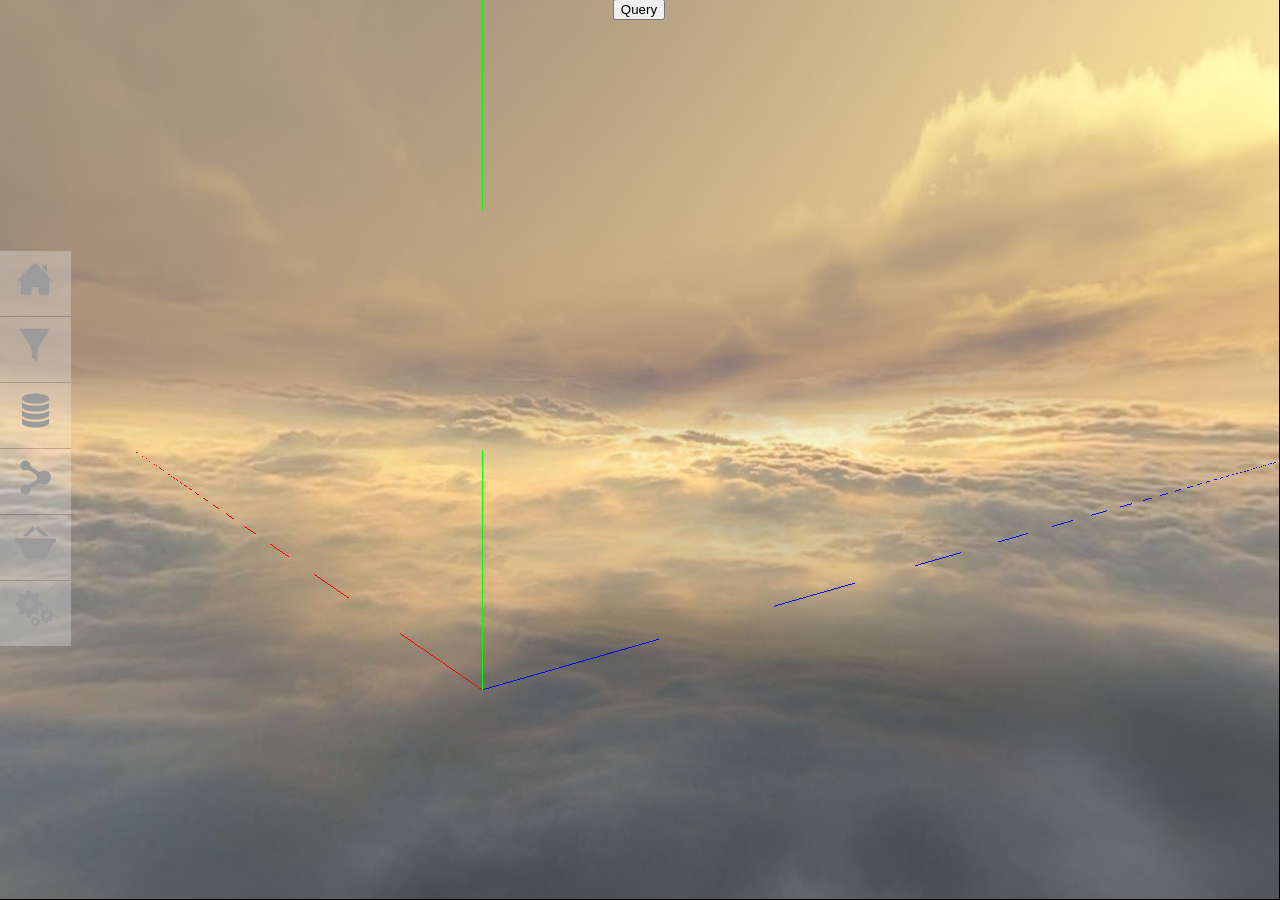
<file: index.html>
<html>
	<head>
		<meta charset="utf-8">
		<title>Kunstexploration 3D</title>
		<style>
			html, body {
				width: 100%;
				height: 100%;
			}

			body {
				margin: 0;
				overflow: hidden;
			}
		</style>
	</head>
	<body>
		<script src="CocoonJSExtensions/CocoonJS.js"></script>
		<script src="CocoonJSExtensions/CocoonJS_App.js"></script>
		<script src="CocoonJSExtensions/CocoonJS_App_ForCocoonJS.js"></script>
		<script src="js/three.js"></script>
		<script src="js/BufferGeometryUtils.js"></script>
		<script src="js/PointerLockControls.js"></script>
		<script src="js/Detector.js"></script>
		
		<script src="js/GestureManager/Namespace.js"></script>
		<script src="js/GestureManager/GestureManager.js"></script>
		<script src="js/GestureManager/GestureRecognizer.js"></script>
		<script src="js/GestureManager/GR_Tap.js"></script>
		<script src="js/GestureManager/GR_LongTap.js"></script>
		<script src="js/GestureManager/GR_DoubleTap.js"></script>
		<script src="js/GestureManager/GR_Swipe.js"></script>
		<script src="js/GestureManager/GR_PinchZoom.js"></script>
		<script src="js/GestureManager/GR_TouchMove.js"></script>
		
		<!-- Mootools is used for the whole class and eventing system -->
		<script src="js/mootools-core-1.4.5_cocoon.js"></script>
		<script src="js/ArtCluster.js"></script>
		<script src="js/pointerlockUsage.js"></script>
		<script src="js/Skybox.js"></script>
		<script src="js/NavigationCircle.js"></script>
		<script src="js/ZoomLevels.js"></script>
		<script src="js/TypedArrayUtils.js"></script>
		<script src="js/Debug3D.js"></script>

		<script type="x-shader/x-vertex" id="vertexshader">
			
			uniform float zoom;
		
			attribute float atlasIndex;

			varying float vAtlasIndex;
			varying vec2 vUv;
			
			const float imagesPerRowOnAtlasSmall = 128.0;
			const float imagesPerRowOnAtlasBig = 16.0;
			const float multipleIndexScale = 1024.0;

			void main() {
			
				float multiIndex = 0.0;
			
				vAtlasIndex = atlasIndex;
				if (atlasIndex < 0.0) {
					//vUv = vec2(0.0, 0.0); //uv
					
					float imagePositionOnAtlasSmall = -atlasIndex - 1.0;
					float y = floor(imagePositionOnAtlasSmall / imagesPerRowOnAtlasSmall);
					vUv = vec2( (imagePositionOnAtlasSmall - y * imagesPerRowOnAtlasSmall) / imagesPerRowOnAtlasSmall, y / imagesPerRowOnAtlasSmall ); //vUv goes from 0 to 1
				} else {
					float ai = atlasIndex;
					if (ai >= multipleIndexScale) {
						multiIndex = floor(ai / multipleIndexScale);
						ai -= multiIndex * multipleIndexScale;
						vAtlasIndex = ai;
					}
					if (ai >= imagesPerRowOnAtlasBig * imagesPerRowOnAtlasBig) ai -= imagesPerRowOnAtlasBig * imagesPerRowOnAtlasBig;
					
					float y = floor(ai / imagesPerRowOnAtlasBig);
					vUv = vec2( (ai - y * imagesPerRowOnAtlasBig) / imagesPerRowOnAtlasBig, y / imagesPerRowOnAtlasBig );
				}

				vec4 mvPosition = modelViewMatrix * vec4( position, 1.0 );
				float distance = length( mvPosition.xyz );
				gl_PointSize = zoom * ( 180.0 / distance );

				gl_Position = projectionMatrix * mvPosition;
				gl_Position.x += multiIndex * 10.0;
			}

		</script>

		<script type="x-shader/x-fragment" id="fragmentshader">

			uniform sampler2D iconAtlas;
			uniform sampler2D atlas;
			
			varying vec2 vUv;

			varying float vAtlasIndex;
			
			const float imagesPerRowOnAtlasSmall = 128.0;
			const float imagesPerRowOnAtlasBig = 16.0;

			void main() {
			
				if (vAtlasIndex < 0.0) {
				
					gl_FragColor=texture2D(iconAtlas, vec2( (gl_PointCoord.x / imagesPerRowOnAtlasSmall) + vUv.s, (gl_PointCoord.y / imagesPerRowOnAtlasSmall) + vUv.t ) );
					
				} else {
				
					gl_FragColor=texture2D(atlas, vec2( (gl_PointCoord.x / imagesPerRowOnAtlasBig) + vUv.s, (gl_PointCoord.y / imagesPerRowOnAtlasBig) + vUv.t ) );
					if (vAtlasIndex >= imagesPerRowOnAtlasBig * imagesPerRowOnAtlasBig) {
						gl_FragColor.r += 0.3;
						gl_FragColor.g += 0.3;
					}
					
				}

			}

		</script>

		<script>
			CocoonJS.App.onLoadInTheWebViewSucceed.addEventListener(function(pageURL) {
				// Show the webview. By default, the webview is hidden.
				CocoonJS.App.showTheWebView();
			});

			CocoonJS.App.onLoadInTheWebViewFailed.addEventListener(function(pageURL) {
				console.error("Could not load the HTML file in the webview");
			});

			CocoonJS.App.loadInTheWebView("webview_index.html");
			
			window.addEventListener("load", function() {
				CocoonJS.App.disableTouchInCocoonJS();
			}, false);
	
			
			var documentRootPath = 'http://playfulmedia.cs.technik.fhnw.ch'; //'http://dev.ck-game.com/temp/fhnw/ctest/';, http://campartex.cs.technik.fhnw.ch:8080
			
			var camera, scene, renderer;
			var geometry, material, mesh;
			var controls,time = Date.now(), baseCameraSpeed = 1.0;
			var focusedArtCluster;
			
			var gm = new GM.GestureManager().setTarget(document);

			var objects = [];

			//mouse detection
			var pointerDetectRay, projector, mouse2D = new THREE.Vector3(0, 0, 0);  
			
			
			
			/************************* UI *****************************/
			
			// TOUCH DETECTION
			
	/*function fnTap(fingers) {
		console.log(JSON.stringify(this));
        console.log("Tap "+fingers + "  " + JSON.stringify(e) + "  ");
    }
    function fnDTap(fingers) {
        console.log("DoubleTap "+fingers);
    }
    function fnLongTap(fingers) {
        console.log("LongTap "+fingers);
    }
    function fnSwipe(fingers, direction) {
        console.log("Swipe "+fingers+" "+direction);
    }
    function fnPZ(data) {
        console.log("Pinch zoom "+JSON.stringify(data));
    }
    function fnPinch5(progress) {
        console.log("Pinch 5 "+progress);
    }

    gm.addGestureRecognizer(new GM.GR_Tap(2, fnTap) );
    gm.addGestureRecognizer(new GM.GR_Tap(3, fnTap) );
    gm.addGestureRecognizer(new GM.GR_Tap(4, fnTap) );
    gm.addGestureRecognizer(new GM.GR_Tap(5, fnTap) );
    gm.addGestureRecognizer(new GM.GR_Tap(1, fnTap) );

    gm.addGestureRecognizer(new GM.GR_LongTap(2, fnLongTap));
    gm.addGestureRecognizer(new GM.GR_LongTap(3, fnLongTap));
    gm.addGestureRecognizer(new GM.GR_LongTap(4, fnLongTap));
    gm.addGestureRecognizer(new GM.GR_LongTap(5, fnLongTap));
    gm.addGestureRecognizer(new GM.GR_LongTap(1, fnLongTap));

    gm.addGestureRecognizer(new GM.GR_Swipe(1, fnSwipe));
    gm.addGestureRecognizer(new GM.GR_Swipe(2, fnSwipe));
    gm.addGestureRecognizer(new GM.GR_Swipe(3, fnSwipe));
    gm.addGestureRecognizer(new GM.GR_Swipe(4, fnSwipe));
    gm.addGestureRecognizer(new GM.GR_Swipe(5, fnSwipe));

    gm.addGestureRecognizer(new GM.GR_DoubleTap( 1, fnDTap ));
    gm.addGestureRecognizer(new GM.GR_DoubleTap( 2, fnDTap ));
    gm.addGestureRecognizer(new GM.GR_DoubleTap( 3, fnDTap ));
    gm.addGestureRecognizer(new GM.GR_DoubleTap( 4, fnDTap ));
    gm.addGestureRecognizer(new GM.GR_DoubleTap( 5, fnDTap ));

    gm.addGestureRecognizer(new GM.GR_PinchZoom( fnPZ ));

    gm.addGestureRecognizer(new GM.GR_Pinch5( fnPinch5 ));*/
						
			gm.addGestureRecognizer(new GM.GR_DoubleTap( 1, function(fingers) {
				
				if (!navigationInUse) {
					var vector = new THREE.Vector3( ( this.touchesInfo.x / window.innerWidth ) * 2 - 1, - ( this.touchesInfo.y / window.innerHeight ) * 2 + 1, 0.5 );
					projector.unprojectVector( vector, camera );

					var pos = (new THREE.Vector3()).getPositionFromMatrix(camera.matrixWorld); //camera.pos
					
					pointerDetectRay = new THREE.Raycaster( pos, vector.sub( pos ).normalize() );
					raytraceObjects();
					
					if (focusedArtCluster._displayNearestSelectedImage) {
						CocoonJS.App.forwardAsync("$('imageDisplay').getElement('img').set('src', '" + documentRootPath + "/campartex/services/prod/images/" + focusedArtCluster._displayNearestSelectedImage.imageIndex + "');");
						CocoonJS.App.showTheWebView();
					}
				}
			}));
			
			
			gm.addGestureRecognizer(new GM.GR_LongTap(1, function() {
				navigationCircle.show();
			}));
			
			/*gm.addGestureRecognizer(new GM.GR_TouchMove(
				1, 
				function() {
					if (navigationInUse) {
						//-1 to 1, (1,1) is in the top right corner of the screen
						mouse2D.x = (this.touchesInfo[0].x / window.innerWidth) * 2 - 1;
						mouse2D.y = -(this.touchesInfo[0].y / window.innerHeight) * 2 + 1;
						console.log(mouse2D.x, mouse2D.y);
					} else {
						controls.forwardMouseMove({
							movementX: this.touchesInfo[0].delta.x * -3,
							movementY: this.touchesInfo[0].delta.y * -3
						});
					}
				},
				function() {
					controls.setMoveForward(false);
					if (navigationInUse) {
						navigationCircle.hide();
					}
				}
			));*/
			
			gm.addGestureRecognizer(new GM.GR_TouchMove(
				1, 
				function() {
					if (navigationInUse) {
						//-1 to 1, (1,1) is in the top right corner of the screen
						mouse2D.x = (this.touchesInfo[0].x / window.innerWidth) * 2 - 1;
						mouse2D.y = -(this.touchesInfo[0].y / window.innerHeight) * 2 + 1;
						console.log(mouse2D.x, mouse2D.y);
					} else {
						if (!(this.touchesInfo[0].x > window.innerWidth - 10 && this.touchesInfo[0].y > window.innerHeight/2 - 25 && this.touchesInfo[0].y < window.innerHeight/2 + 25)) {
							controls.forwardMouseMove({
								movementX: this.touchesInfo[0].delta.x * -3,
								movementY: this.touchesInfo[0].delta.y * -3
							});
						} else {
						if (slidePercentage == 100)	CocoonJS.App.showTheWebView();
						//if (slidePercentage > 0) console.log(this.touchesInfo[0].delta.x/10)
						slidePercentage -= this.touchesInfo[0].delta.x/10;
						if (slidePercentage < 80)
							slidePercentage = 0;
							CocoonJS.App.forwardAsync("$('blocker').setStyle('left', '"+slidePercentage+"%');");
							controls.enabled = false;
						}
					}
				},
				function() {
					if (slidePercentage > 80) {
						CocoonJS.App.hideTheWebView();
					} else {
						CocoonJS.App.disableTouchInCocoonJS();
					}
					slidePercentage = 100;
					controls.enabled = true;
					controls.setMoveForward(false);
					if (navigationInUse) {
						navigationCircle.hide();
					}
				}
			));

			
			//two fingers up and down, forward/backward movement
			var _mobileAcceleration = Detector.istouchenabled ? 5 : 1;
			gm.addGestureRecognizer(new GM.GR_TouchMove(
				2, 
				function(fingers) {
					if (!navigationInUse && fingers == 2) {
						//if 2 fingers move it's a backwards and forwards movement
						var travelDistance = Math.max(this.touchesInfo[0].total.y, this.touchesInfo[1].total.y);
						if (travelDistance != 0) { baseCameraSpeed = 10 / window.innerHeight * travelDistance * _mobileAcceleration; updateCameraMovementSpeed(); } //if speed was 0 we'd continue floating with the same speed, see PointerLockControls movement implementation
						controls.setMoveForward(true);
					} else {
						controls.setMoveForward(false);
					}
				},
				function() {
					controls.setMoveForward(false);
				}
			));


			function updateCameraMovementSpeed() {
				controls.setSpeed( baseCameraSpeed * zoomLevels.options.zoom );
				controls.mobileBreaksAdjustment = 3 / zoomLevels.options.zoom;
			}
						
			
			var navigationInUse = false;
			
			document.addEventListener('mousedown', function(event) {
				if (event.which == 3) {					
					navigationCircle.show();
				}
			});
			document.addEventListener('mouseup', function(event) {
				if (event.which == 3 && navigationInUse) {
					navigationCircle.hide();
				}
				
				if (event.which == 1 && focusedArtCluster._displayNearestSelectedImage != undefined) {
					console.log('displayNeare', focusedArtCluster._displayNearestSelectedImage);
					CocoonJS.App.forwardAsync("displayImageDetail('" + documentRootPath + "/campartex/services/prod/images/" + focusedArtCluster._imageData[focusedArtCluster._displayNearestSelectedImage.attribIndex] + "');");
					document.exitPointerLock();
				}
			});
			
			
			
			/************ THREE *************/
			
			function init() {
				
			    camera = new THREE.PerspectiveCamera(75, window.innerWidth / window.innerHeight, 0.1, 10000);

				scene = new THREE.Scene();

				controls = new THREE.PointerLockControls( camera );
				scene.add( controls.getObject() );

				// objects

				geometry = new THREE.PlaneGeometry(4.5, 4.5);

				
				//Skybox
				skybox = createSkybox();
				scene.add( skybox );

				renderer = new THREE.WebGLRenderer(); //Detector.webgl? new THREE.WebGLRenderer(): new THREE.CanvasRenderer()
				renderer.setSize( window.innerWidth, window.innerHeight );

				document.body.appendChild( renderer.domElement );

				//
				
				pointerDetectRay = new THREE.Raycaster();
				pointerDetectRay.ray.direction.set(0, 0, -1);
				projector = new THREE.Projector();

				window.addEventListener( 'resize', onWindowResize, false );
				
			
				navigationCircle = new NavigationCircle();
				navigationCircle.addEvent('load', function(nav) {
					nav.add('images/menu_clustering.png', {x: 3, y: 1.65}, function() {
						focusedArtCluster.relocateImages(focusedArtCluster._randomPointInCoordinateSystem);
					});
					nav.add('images/artSelectionBorder.png', {x: 0, y: 0}, function() {
						focusedArtCluster._fakeClustering();			
						focusedArtCluster._particleGeom.attributes.position.needsUpdate = true;
					});
					nav.add('images/artSelectionBorder.png', {x: 0, y: 0}, function() {
						focusedArtCluster.relocateImages(focusedArtCluster._randomPointsOnSphere);
					});
					nav.add('images/artSelectionBorder.png', {x: 0, y: 0}, function() {
						focusedArtCluster.relocateImages(focusedArtCluster._randomPointsOnSphere);
					});
					nav.add('images/artSelectionBorder.png', {x: 0, y: 0}, function() {
						focusedArtCluster.relocateImages(focusedArtCluster._randomPointsOnSphere);
					});
					nav.add('images/artSelectionBorder.png', {x: 0, y: 0}, function() {
						focusedArtCluster.relocateImages(focusedArtCluster._randomPointsOnSphere);
					});
					nav.add('images/artSelectionBorder.png', {x: 0, y: 0}, function() {
						focusedArtCluster.relocateImages(focusedArtCluster._randomPointsOnSphere);
					});
					nav.add('images/artSelectionBorder.png', {x: 0, y: 0}, function() {
						focusedArtCluster.relocateImages(focusedArtCluster._randomPointsOnSphere);
					});
				});
				
				
				zoomLevels = new ZoomLevels();
				
				debugOutput = new Debug3D();
				debugOutput.setText('debug' + (Math.random() * 10));
				
			}
			
			function loadCluster() {
				focusedArtCluster = new ArtCluster({
					clusterCenter: new THREE.Vector3(0, 0, 0)
				});
		
				//focusedArtCluster.queryForImages();
				
				//setInterval(function() {
					//if (controls.getVelocityFactor() < 0.4) focusedArtCluster.displayNearest(controls.getObject().position);
					//focusedArtCluster.displayNearest(controls.getObject().position);
				//}, 300);
			}

			function onWindowResize() {

				camera.aspect = window.innerWidth / window.innerHeight;
				camera.updateProjectionMatrix();

				renderer.setSize( window.innerWidth, window.innerHeight );

				animate();
			}

			function animate() {
				//indicate an animation for the next repaint
				requestAnimationFrame( animate );

				//perform the updates
				controls.update( Date.now() - time );
				if (focusedArtCluster && focusedArtCluster._loaded) { 
					//focusedArtCluster.rotateImagesTowardsCamera();
					focusedArtCluster.displayNearest(controls.getObject().position);
				}
				//Don't raytrace when just moving with the finger on touch. 'cause we need no image hover on touch-devices.
				if (false && focusedArtCluster && (!Detector.istouchenabled || (Detector.istouchenabled && navigationInUse))) {
					pointerDetectRay = projector.pickingRay(mouse2D.clone(), camera);
					raytraceObjects();
				}
				
				//render the updates
				renderer.render( scene, camera );

				time = Date.now();
				
				//console.log('#textures in memory ', renderer.info.memory.textures);
			}
			
			
			
			function raytraceObjects() {
				
				if (controls.enabled || navigationInUse) {
				
					//RAYTRACING
					
					var intersects = pointerDetectRay.intersectObjects( navigationInUse ? navigationCircle.navigationMeshContainer.children : focusedArtCluster.object3D.children );
					
					/*if (navigationInUse) {
						var geometry = new THREE.Geometry();
						geometry.vertices.push(pointerDetectRay.ray.origin.clone());
						geometry.vertices.push(pointerDetectRay.ray.origin.clone().add(pointerDetectRay.ray.direction));
						var material = new THREE.LineBasicMaterial({
							color: 0x0000ff
						});
						var line = new THREE.Line(geometry, material);
						scene.add(line);
						
						console.log(intersects.ray.origin.equals(contols.getObject()), intersects.ray.direction);
					}*/
					
					var noIntersections = true;
					
					if (intersects.length > 0) {
						var nearest = {distance: 999999};
						
						Array.each(intersects, function(el, index) {
							if (nearest.distance > el.distance) nearest = el;
						});
						
						if (nearest.distance != 999999) {
						
							if (!navigationInUse) {
								//border highlighting function
								focusedArtCluster.options.artBorderSprite.visible = true;
								focusedArtCluster.options.artBorderSprite.position = nearest.object.position.clone();
								focusedArtCluster.options.artBorderSprite.scale = nearest.object.scale.clone().multiplyScalar(0.92); //.multiplyScalar(1.18)
								
								//focusedArtwork = nearest.object;
							} else {
								//it's the navigation
								nearest.object.hover();
							}
							
							noIntersections = false;
						}
					}
					if (noIntersections) {
						if (!navigationInUse) {
							//make border sprite invisible
							focusedArtCluster.options.artBorderSprite.visible = false;
							//focusedArtwork = undefined;
						} else {
							navigationCircle.resetHover();
						}
					}
				}
			}
			
			
			init();
			animate();
			setTimeout(function() {
				loadCluster();
			}, Detector.istouchenabled ? 2000 : 0);
			
			// ------------- LOD ----------------
			/*var _frustum = new THREE.Frustum();
			var _projScreenMatrix = new THREE.Matrix4();
			camera.matrixWorldInverse.getInverse( camera.matrixWorld );

			_projScreenMatrix.multiplyMatrices( camera.projectionMatrix, camera.matrixWorldInverse );
			_frustum.setFromMatrix( _projScreenMatrix );
			if ( this.autoUpdateObjects ) this.initWebGLObjects( scene );
			renderList = scene.__webglObjects;
			try {
				for ( i = 0, il = renderList.length; i < il; i ++ ) {
					webglObject = renderList[ i ];
					object = webglObject.object;
					if ( object.visible && object.material.map) { // to distinguish between axis lines and cubes
						if(_frustum.intersectsObject(object)){
							var distanceFromCamera = new THREE.Vector3(0,0,0);
							var d = distanceFromCamera.subVectors(object.position, yawObject.position).length()
							if (d < 100) {
								
								console.log(d);
								
							}
						}
					}
				}
			}
				catch(err){
				console.log('not yet')
			}*/
			// --------------------------------------------------

			
			/*setTimeout(function() {
				CocoonJS.App.forwardAsync("webGL_loaded();");
			});*/
			
			/*
			var xhr = new XMLHttpRequest();
			xhr.onreadystatechange = function () {
				if (xhr.readyState == 4) {
					var obj = eval("(" + xhr.response + ")");
					console.log(obj);

					for (var i = 0; i < obj.length; i++) {

						var image = new Image(), texture = new THREE.Texture(image);

						texture.mapping = new THREE.UVMapping();
						texture.format = THREE.RGBAFormat;
						texture.wrapS = texture.wrapT = THREE.ClampToEdgeWrapping;
						texture.minFilter = texture.magFilter = THREE.NearestFilter;

						texture.needsUpdate = true;
						image.src = "data:image/png;base64," + obj[i].byteArray;

						material = new THREE.MeshBasicMaterial({ map: texture });
						var mesh = new THREE.Mesh(new THREE.CubeGeometry(4.5, 4.5, 4.5), material);
						mesh.material.side = THREE.DoubleSide;
						mesh.position.x = obj[i].rgbvalue.r*5;
						mesh.position.y = obj[i].rgbvalue.g*5;
						mesh.position.z = obj[i].rgbvalue.b*5;
						scene.add(mesh);

						objects.push(mesh);

					}
				}
			}
			//xhr.open('GET', 'http://campartex.cs.technik.fhnw.ch:8080/campartex/services/images/streams/values/rMin=150;WIDTH=161;HEIGHT=100', true);
			xhr.open('GET', 'http://campartex.cs.technik.fhnw.ch:8080/campartex/services/metadata/getImagesByArtist/artist=leonardo;width=10;height=10', true);
			xhr.responseType = 'json';
			xhr.send(null); 
			
			var imgData = JSON.decode('[{"metaDataImage":{"uid":"5257fb65e4b08f9531d297d8","url":"/var/lib/tomcat7/webapps/campartex/WEB-INF/artworks/art10.jpg","title":"art10","artist":"leonardo"},"byteArray":"/9j/4AAQSkZJRgABAgAAAQABAAD/2wBDAAgGBgcGBQgHBwcJCQgKDBQNDAsLDBkSEw8UHRofHh0aHBwgJC4nICIsIxwcKDcpLDAxNDQ0Hyc5PTgyPC4zNDL/2wBDAQkJCQwLDBgNDRgyIRwhMjIyMjIyMjIyMjIyMjIyMjIyMjIyMjIyMjIyMjIyMjIyMjIyMjIyMjIyMjIyMjIyMjL/wAARCAAKAAoDASIAAhEBAxEB/8QAHwAAAQUBAQEBAQEAAAAAAAAAAAECAwQFBgcICQoL/[base64]/8QAHwEAAwEBAQEBAQEBAQAAAAAAAAECAwQFBgcICQoL/[base64]/9oADAMBAAIRAxEAPwDpL+S4+13j3DvE9rNh1V2KNEUyCV3YABKEtjIxnIxgWImvDCh+x6fJlR85vSN3vxFWfLLIs95iRxtNpIMMeGadwzfUjqe9WrmaWK6mjjkdEVyqqrEAAHgAV5DnLmc4u1/82dLjGKUWrn//2Q=="},{"metaDataImage":{"uid":"5257fb65e4b08f9531d297dc","url":"/var/lib/tomcat7/webapps/campartex/WEB-INF/artworks/art2.jpg","title":"art2","artist":"leonardo"},"byteArray":"/9j/4AAQSkZJRgABAgAAAQABAAD/2wBDAAgGBgcGBQgHBwcJCQgKDBQNDAsLDBkSEw8UHRofHh0aHBwgJC4nICIsIxwcKDcpLDAxNDQ0Hyc5PTgyPC4zNDL/2wBDAQkJCQwLDBgNDRgyIRwhMjIyMjIyMjIyMjIyMjIyMjIyMjIyMjIyMjIyMjIyMjIyMjIyMjIyMjIyMjIyMjIyMjL/wAARCAAKAAoDASIAAhEBAxEB/8QAHwAAAQUBAQEBAQEAAAAAAAAAAAECAwQFBgcICQoL/[base64]/8QAHwEAAwEBAQEBAQEBAQAAAAAAAAECAwQFBgcICQoL/[base64]/9oADAMBAAIRAxEAPwBulfEGLWtZ06xEs0b3NpIklyBk2zlmPzKoAc4VACoXhskknC5a/Hu9CgNoFoSByRK1eeeHyftMr5O9I49rdx++jHH4Ej6GscgZ6Cs4RSbHJLTQ/9k="},{"metaDataImage":{"uid":"5257fb65e4b08f9531d297e0","url":"/var/lib/tomcat7/webapps/campartex/WEB-INF/artworks/art8.jpg","title":"art8","artist":"leonardo"},"byteArray":"/9j/4AAQSkZJRgABAgAAAQABAAD/2wBDAAgGBgcGBQgHBwcJCQgKDBQNDAsLDBkSEw8UHRofHh0aHBwgJC4nICIsIxwcKDcpLDAxNDQ0Hyc5PTgyPC4zNDL/2wBDAQkJCQwLDBgNDRgyIRwhMjIyMjIyMjIyMjIyMjIyMjIyMjIyMjIyMjIyMjIyMjIyMjIyMjIyMjIyMjIyMjIyMjL/wAARCAAKAAoDASIAAhEBAxEB/8QAHwAAAQUBAQEBAQEAAAAAAAAAAAECAwQFBgcICQoL/[base64]/8QAHwEAAwEBAQEBAQEBAQAAAAAAAAECAwQFBgcICQoL/[base64]/9oADAMBAAIRAxEAPwA1LxNF4c1eG11SSaaa6QyrIlskptYtymRcqyv5YCMclDnAPJQiut3V5P8AEGCGX4s6DHJEjxyi2EisoIcGZgQR344r1g9ayUbanu0JuU5rsz//2Q=="},{"metaDataImage":{"uid":"5257fb65e4b08f9531d297e4","url":"/var/lib/tomcat7/webapps/campartex/WEB-INF/artworks/art3.jpg","title":"art3","artist":"leonardo"},"byteArray":"/9j/4AAQSkZJRgABAgAAAQABAAD/2wBDAAgGBgcGBQgHBwcJCQgKDBQNDAsLDBkSEw8UHRofHh0aHBwgJC4nICIsIxwcKDcpLDAxNDQ0Hyc5PTgyPC4zNDL/2wBDAQkJCQwLDBgNDRgyIRwhMjIyMjIyMjIyMjIyMjIyMjIyMjIyMjIyMjIyMjIyMjIyMjIyMjIyMjIyMjIyMjIyMjL/wAARCAAKAAoDASIAAhEBAxEB/8QAHwAAAQUBAQEBAQEAAAAAAAAAAAECAwQFBgcICQoL/[base64]/8QAHwEAAwEBAQEBAQEBAQAAAAAAAAECAwQFBgcICQoL/[base64]/9oADAMBAAIRAxEAPwDJuNelt32GYIXY7WuJshkX+EDbweQcdOGAHHNd9f8AEMEjRJaRTIhKrI1sSXA4ySCBz9BXI6n/AK21b+LZcc9+Bj+XFPaWQMQJHAB9a4lRhFaI6ZV6k3dyP//Z"}]');
			console.log(imgData);
			var image = new Image();
			image.src = "data:image/png;base64," + imgData[0].byteArray;*/
		</script>
	</body>
</html>
</file>
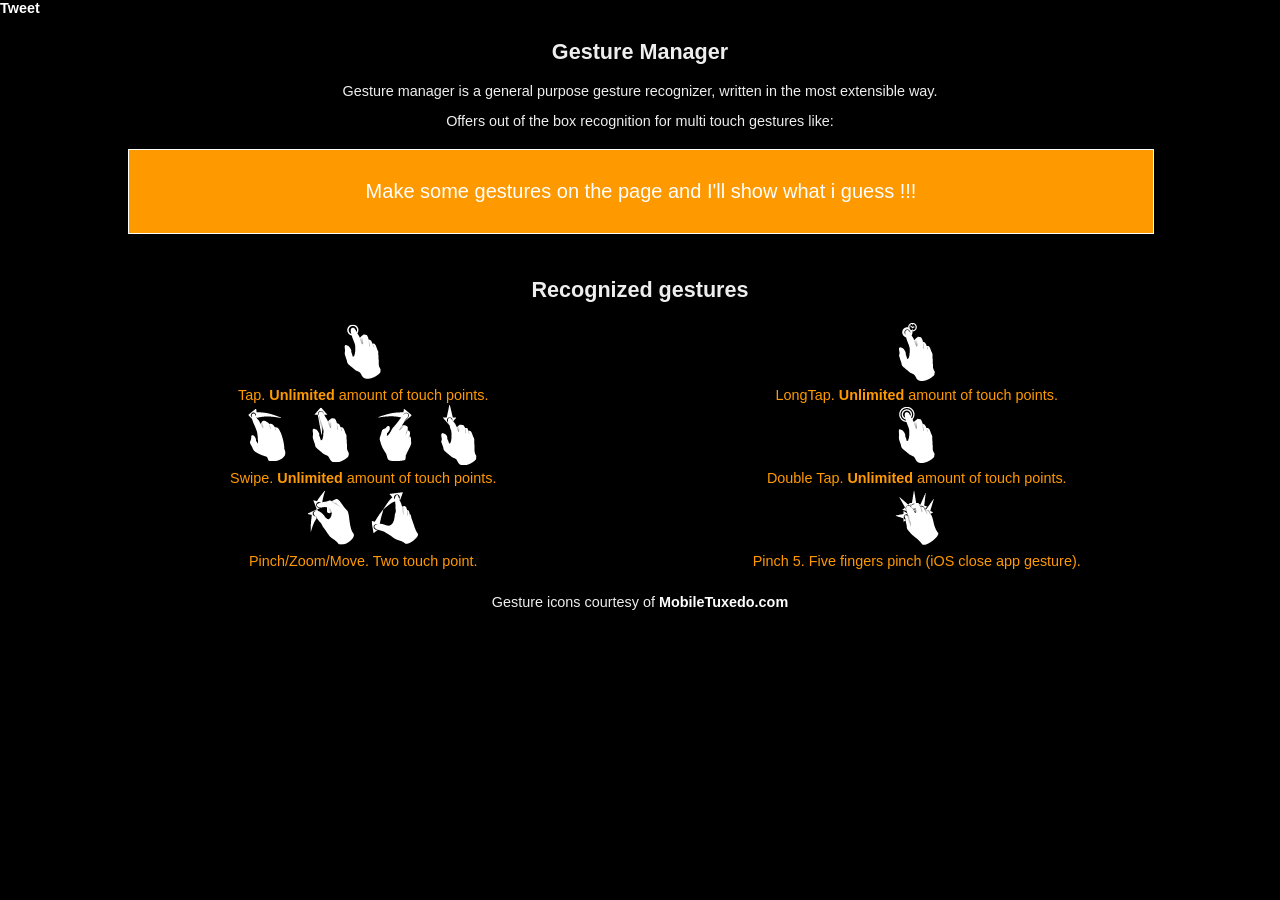
<file: js/GestureManager/index.html>
<!DOCTYPE html>
<html>
<head>
    <title>Gesture Manager</title>
    <meta name="viewport" content="width=device-width, initial-scale=1, maximum-scale=1">
    <link rel="stylesheet" href="css/gm.css">
    <script src="Namespace.js"></script>
    <script src="GestureManager.js"></script>
    <script src="GestureRecognizer.js"></script>
    <script src="GR_Tap.js"></script>
    <script src="GR_LongTap.js"></script>
    <script src="GR_DoubleTap.js"></script>
    <script src="GR_Swipe.js"></script>
    <script src="GR_PinchZoom.js"></script>
    <script src="GR_Pinch5.js"></script>


</head>
<body>

<div class="position:fixed; left:10px;">
    <a href="https://twitter.com/share" class="twitter-share-button" data-url="http://hyperandroid.github.com/GestureManager/" data-text="GestureManager" data-via="hyperandroid">Tweet</a>
    <script>!function(d,s,id){var js,fjs=d.getElementsByTagName(s)[0];if(!d.getElementById(id)){js=d.createElement(s);js.id=id;js.src="//platform.twitter.com/widgets.js";fjs.parentNode.insertBefore(js,fjs);}}(document,"script","twitter-wjs");</script>
</div>

<section>
    <h1>
        Gesture Manager
    </h1>
    <p>
        Gesture manager is a general purpose gesture recognizer, written in the most extensible way.
        </p>
    <p>
        Offers out of the box recognition for multi touch gestures like:
    </p>
</section>


<section id="dresult">
    <span id="result">
        Make some gestures on the page and I'll show what i guess !!!
    </span>
</section>


<section id="description">
    <h2>
        Recognized gestures
    </h2>
    <div class="row">
        <div class="cell">
            <img src="res/Single_Tap.png"><br>
            <span class="description">Tap. <b>Unlimited</b> amount of touch points.</span>
        </div>
        <div class="cell">
            <img src="res/Hold_Timer.png"><br>
            <span class="description">LongTap. <b>Unlimited</b> amount of touch points.</span>
        </div>
    </div>
    <div class="row">
        <div class="cell">
            <img src="res/Swipe_Left.png"><img src="res/Swipe_Up.png"><img src="res/Swipe_Right.png"><img src="res/Swipe_Down.png">
            <br><span class="description">Swipe. <b>Unlimited</b> amount of touch points.</span>
        </div>
        <div class="cell">
            <img src="res/Double_Tap.png"><br>
            <span class="description">Double Tap. <b>Unlimited</b> amount of touch points.</span>
        </div>
    </div>
    <div class="row">
        <div class="cell">
            <img src="res/Pinch.png"><img src="res/Spread.png">
            <br><span class="description">Pinch/Zoom/Move. Two touch point.</span>
        </div>
        <div class="cell">
            <img src="res/5x_Pinch.png"><br>
            <span class="description">Pinch 5. Five fingers pinch (iOS close app gesture).</span>
        </div>
    </div>

</section>

<section>
    <span>Gesture icons courtesy of <a href="http://MobileTuxedo.com">MobileTuxedo.com</a></span>
</section>

<script>

    var $= function(e) {
        return document.getElementById(e);
    };

    var gm= new GM.GestureManager().setTarget(document);

    function fnTap(fingers) {
        $('result').innerText= "Tap "+fingers;
    }
    function fnDTap(fingers) {
        $('result').innerText= "DoubleTap "+fingers;
    }
    function fnLongTap(fingers) {
        $('result').innerText= "LongTap "+fingers;
    }
    function fnSwipe(fingers, direction) {
        $('result').innerText= "Swipe "+fingers+" "+direction;
    }
    function fnPZ(data) {
        $('result').innerText= "Pinch zoom "+JSON.stringify(data);
    }
    function fnPinch5(progress) {
        $('result').innerText= "Pinch 5 "+progress;
    }

    gm.addGestureRecognizer(new GM.GR_Tap(2, fnTap) );
    gm.addGestureRecognizer(new GM.GR_Tap(3, fnTap) );
    gm.addGestureRecognizer(new GM.GR_Tap(4, fnTap) );
    gm.addGestureRecognizer(new GM.GR_Tap(5, fnTap) );
    gm.addGestureRecognizer(new GM.GR_Tap(1, fnTap) );

    gm.addGestureRecognizer(new GM.GR_LongTap(2, fnLongTap));
    gm.addGestureRecognizer(new GM.GR_LongTap(3, fnLongTap));
    gm.addGestureRecognizer(new GM.GR_LongTap(4, fnLongTap));
    gm.addGestureRecognizer(new GM.GR_LongTap(5, fnLongTap));
    gm.addGestureRecognizer(new GM.GR_LongTap(1, fnLongTap));

    gm.addGestureRecognizer(new GM.GR_Swipe(1, fnSwipe));
    gm.addGestureRecognizer(new GM.GR_Swipe(2, fnSwipe));
    gm.addGestureRecognizer(new GM.GR_Swipe(3, fnSwipe));
    gm.addGestureRecognizer(new GM.GR_Swipe(4, fnSwipe));
    gm.addGestureRecognizer(new GM.GR_Swipe(5, fnSwipe));

    gm.addGestureRecognizer(new GM.GR_DoubleTap( 1, fnDTap ));
    gm.addGestureRecognizer(new GM.GR_DoubleTap( 2, fnDTap ));
    gm.addGestureRecognizer(new GM.GR_DoubleTap( 3, fnDTap ));
    gm.addGestureRecognizer(new GM.GR_DoubleTap( 4, fnDTap ));
    gm.addGestureRecognizer(new GM.GR_DoubleTap( 5, fnDTap ));

    gm.addGestureRecognizer(new GM.GR_PinchZoom( fnPZ ));

    gm.addGestureRecognizer(new GM.GR_Pinch5( fnPinch5 ));
</script>
</body>
</html>
</file>
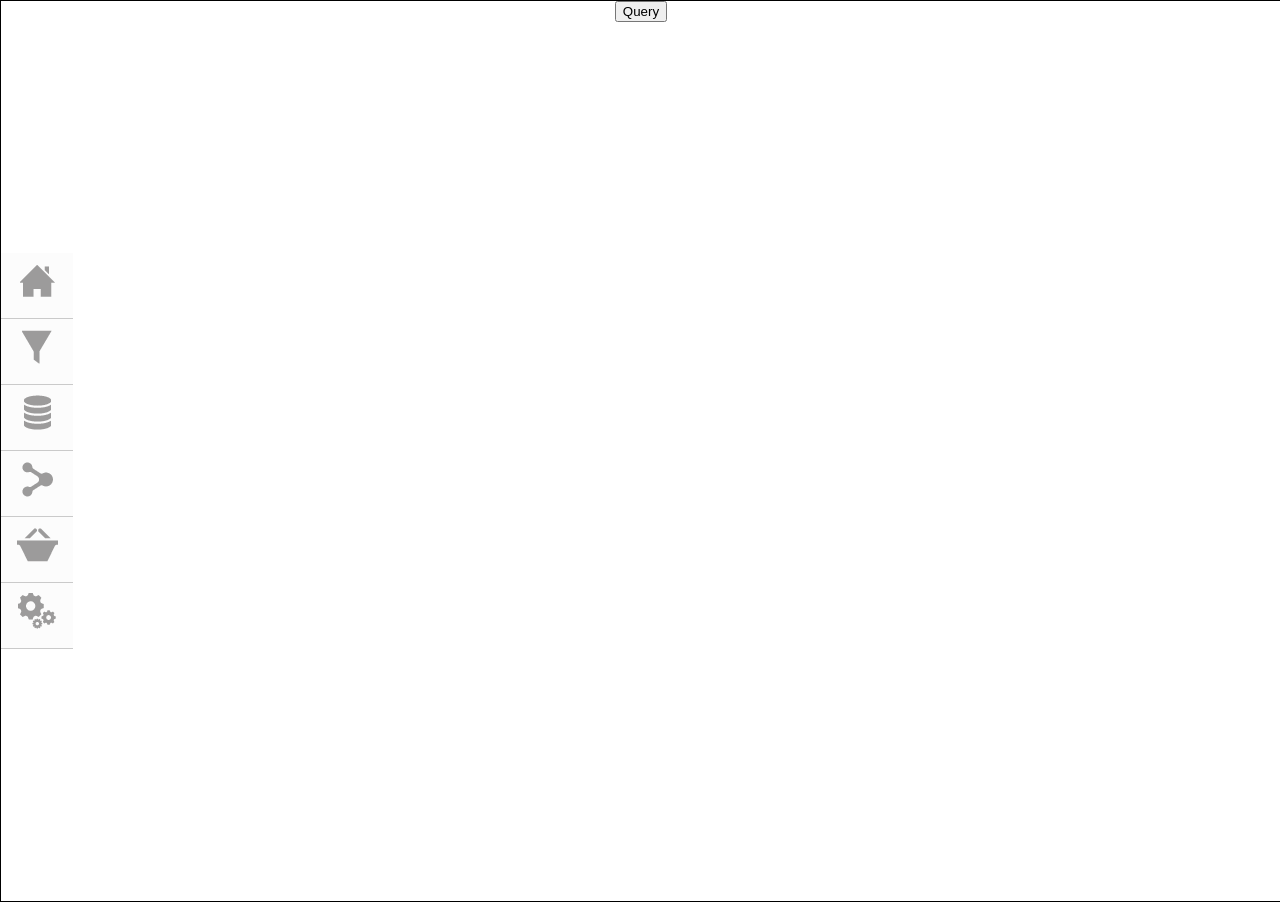
<file: webview_index.html>
﻿<!DOCTYPE html>
<html>
	<head>
		<meta charset="utf-8">
		<title>Kunstexploration 3D</title>
		
		<!-- Latest compiled and minified CSS -->
		<!--<link rel="stylesheet" href="//netdna.bootstrapcdn.com/bootstrap/3.0.3/css/bootstrap.min.css">-->

		<!-- Optional theme -->
		<!--<link rel="stylesheet" href="//netdna.bootstrapcdn.com/bootstrap/3.0.3/css/bootstrap-theme.min.css">-->
		
		<link href="css/custom-theme/jquery-ui-1.10.3.custom.css" rel="stylesheet">
		<style>
			html, body {
				width: 100%;
				height: 100%;
				background-color: transparent !important;
			}

			body {
				margin: 0;
				overflow: hidden;
				font-family: arial;
			}

			#blocker {
				position: absolute;

				width: 100%;
				height: 100%;
			}
			
			#loaderImage {
				position: absolute;
				left: 50%;
				top: 50%;
				margin-left: -64px;
				margin-top: -64px;
				width: 128px;
				height: 128px;
				background-image: url(images/preloaderSprite.png);
			}

			#instructions {

				width: 100%;
				height: 100%;
				
				position: absolute;

				color: #ffffff;
				text-align: center;

				cursor: pointer;

			}
			
			#contentContainer {
				width: 100%;
				height: 100%;
				border: 1px solid black;
				position: absolute;
				overflow: auto;
				color: #FFF;
				text-align: center;
			}
			
			#filterMenu {
				background-color: rgba(245,245,245,0.3);
				background-image: none;
				border: 0px;
				z-index: 1000000;
				list-style-type: none;
				padding-left: 0;
				margin: 0;
			}
			
			#filterMenu li {
				line-height: 48px;
				padding-top: 10px;
				border-bottom: 1px solid rgba(0,0,0,0.2);
				cursor: pointer;
			}
			
			#filterMenu li:hover {
				background-color: rgba(245,245,245,0.2);
			}
			
			#filterMenuContainer {
				width: 72px;
				position: absolute;
				margin: auto;
				position: absolute;
				top: 0; left: 0; bottom: 0;
			}
			
			
			/* Content container "Image / Art display" */
			
			#imageDetailDisplay {
				background-color: rgba(0,0,0,0.5);
				width: 80%;
				height: 80%;
				left: 10%;
				top: 10%;
				display: none;
				margin: auto;
				overflow: auto;
			}
			
			#imageDetailDisplay > img {
				max-width: 100%;
				max-height: 300%;
			}
			
			#imageDetailDisplay > div {
				margin-top: 20px;
			}
			
			
			
			#navigation {
				position: absolute;
				left: 50px;
				top: 50px;
				width: 282px;
				height: 135px;
				color: white;
				font-family: "Verdana", Geneva, sans-serif;
				font-size: 0.8em;
				display: none;
			}
			
			#navigation > img {
				position: absolute;
				visibility: hidden;
			}
			
			.ui-dialog {
				background-color: rgba(217, 217, 217, 0.33);
			}
			.ui-dialog-title img {
				height: 14px;
			}

            .ui-dialog, .ui-dialog-content {
                font-size: 0.8em;
                font-weight: bold;
            }

            #filterSettingsDialog > div {
                padding-bottom: 1em;
                margin-bottom: 1em;
                border-bottom: 1px dashed #453f3f;
                line-height: 2em;
            }

            #filterSettingsDialog > div > div {
                margin: 1em 1em 1em 1em;
            }

            #filterSettingsDialog > div > span {
                margin-right: 0.5em;
                float: right;
                font-weight: 600;
            }

            #filterSettingsDialog > div > input {
                position: absolute;
                left: 110px;
            }

            #filterSettingsDialog > div > button {
                position: absolute;
                left: 260px;
            }

            #filterSettingsDialog > div > h4 {
                font-size: 14px;
            }

		</style>
		
	</head>
	<body>
		<script src="CocoonJSExtensions/CocoonJS.js"></script>
		<script src="CocoonJSExtensions/CocoonJS_App.js"></script>
		<script src="CocoonJSExtensions/CocoonJS_App_ForWebView.js"></script>
		<!--<script src="js/preloader_image.js"></script>-->
		<script src="js/Detector.js"></script>
		<script src="js/jquery-1.10.2.min.js"></script>
		<!--<script src="js/bootstrap.min.js"></script>-->
		<script src="js/jquery.mobile.custom.js"></script>
		<script src="js/jquery-ui-1.10.3.custom.js"></script>
		<!--<script src="js/mootools-core-1.4.5-full-nocompat-yc.js"></script>-->
		
		<div id="blocker">

			<div id="instructions">
				<!--<span style="font-size:40px">Click to start</span>
				<br />
				(W, A, S, D = Move, MOUSE = Look around)-->
			</div>
			
			<div id="contentContainer">
				<div id="filterScreenDisplay">
					<input type="button" value="Query" onclick="javascript:queryURL()"></input>
					
					
					<div id="filterMenuContainer">
						<ul id="filterMenu">
							<li><img src="images/menu_home.png" /></li>
							<li><img src="images/menu_filter.png" /></li>
							<li><img src="images/menu_data.png" /></li>
							<li><img src="images/menu_connections.png" /></li>
							<li><img src="images/menu_basket.png" /></li>
							<li><img src="images/menu_options.png" /></li>
						</ul>
					</div>
					
					<div id="clusterSettingsDialog" title="Clustereinstellungen">
						<select id="clusterMethod">
							<option value="rgb">RGB</option>
							<option value="cedd">CEDD</option>
						</select>
					</div>
					
					<div id="filterSettingsDialog" title="Filtereinstellungen">
                        <div>
                            <h4>Otto Meyer-Amden an Herrmann Huber</h4>
                            <input type="checkbox" id="getManuscripts" checked="checked" />Manuskripte<br />
                            <input type="checkbox" id="getTranscriptions" checked="checked" />Transkriptionen
                        </div>
                        <button id="saveButton">Save</button>	
					</div>
					
					<div id="optionsDialog" title="Optionen">
						<label for="maxImages">Maximum amount of images loaded:</label>
						<input id="maxImages" value="10000" />
					</div>
					
				</div>
				<div id="imageDetailDisplay">
					<!-- Container for displaying an art image + description and metadata -->
					<br /> <br />
					<img src="Spektrogramme/spectrogram1.jpg" />
					<div>
						FLARE ID: 10091521, START TIME: September 15 2010 17:09:00, PEAK TIME: September 15 2010 17:13:10, END TIME: September 15 2010 17:24:24, DURATION: 924 sec, TOTAL COUNTS (4-8 KEV): 3873350 counts, TOTAL COUNTS(10-15 KEV) 221552 counts, GOES CLASS: B9.1, MAXIMUM COUNT RATE (4-8 KEV): 5014 counts/sec, MAXIMUM COUNT RATE (10-15 KEV): 1422 counts/sec, X-POSITION: -834.429 arcsec, Y-POSITION -473.252 arcsec, RADIUS: 959.291 arcsec
						<br /><br />
					</div>
					<img src="Spektrogramme/clean_natural_4-8.png" />
					<img src="Spektrogramme/clean_natural_10-15.png" />
					<img src="Spektrogramme/clean_uniform_4-8.png" />
					<img src="Spektrogramme/clean_uniform_10-15.png" />
					<img src="Spektrogramme/lightcurve.png" />
					<!--<iframe style="width: 100%; height: 1500px;" src="https://www.khronos.org/registry/webgl/sdk/tests/conformance/more/functions/texSubImage2D.html"></iframe>-->
				</div>
			</div>

		</div>
		
		<div id="loaderImage"></div>
		
		<script>
			
			var filterObject = {
			    manuscripts: true,
				transcriptions: true
			}
			var documentRootPath = 'http://playfulmedia.cs.technik.fhnw.ch';
			
			
			$( document ).ready( function() {
				$('#instructions').on('tap', function() {
					CocoonJS.App.forwardAsync("exitWebView();");
				});
				$('#instructions').on('click', function() {
					CocoonJS.App.forwardAsync("exitWebView();");
				});
				
				//outgoing events for the pointer lock controls
				if (!Detector.istouchenabled) {
					document.addEventListener('keydown', function(event) {
						console.log('keydown CLIENT');
						CocoonJS.App.forwardAsync("controls.fireKeyDown(" + event.keyCode + ");");
					}, false);
					document.addEventListener('keyup', function(event) {
						CocoonJS.App.forwardAsync("controls.fireKeyUp(" + event.keyCode + ");");
					}, false);
				}
		
		
				var openMenuDialogs = [];
				$("#filterMenu li").click(function(event) {
						var index = $('#filterMenu li').index(event.currentTarget);
						var panelId;
						
						switch (index) {
							case 0:
								CocoonJS.App.forwardAsync("exitWebView();");
							break;
							case 1:
								panelId = 'filterSettingsDialog';
							break;
							case 3:
								panelId = 'clusterSettingsDialog';
							break;
							case 5:
								panelId = 'optionsDialog';
							break;
						}
						
						if (panelId) {
							$('#'+panelId).dialog("open");
							
							openMenuDialogs.push(panelId);
							$('#'+panelId).prev('div').children('button').click(function() {
								//reset position, take out of opened list
								$('#'+panelId).dialog( "option", "position", { my: "left center", at: "right center", of: $("#filterMenu") } );
								openMenuDialogs.splice( $.inArray(panelId, openMenuDialogs), 1 );
							});
						}
				}).hover(function(event) {
						var index = $('#filterMenu li').index(event.currentTarget);
						
						switch (index) {
							case 1:
								$('#filterSettingsDialog').dialog("open");
							break;
							case 3:
								$('#clusterSettingsDialog').dialog("open");
							break;
							case 5:
								$('#optionsDialog').dialog("open");
							break;
						}
					},
					function(event) {
						
						if (openMenuDialogs.indexOf('filterSettingsDialog') == -1) $('#filterSettingsDialog').dialog("close");
						if (openMenuDialogs.indexOf('clusterSettingsDialog') == -1) $('#clusterSettingsDialog').dialog("close");
						if (openMenuDialogs.indexOf('optionsDialog') == -1) $('#optionsDialog').dialog("close");
					
					}
				);
				
				dialogs = [
					$('#clusterSettingsDialog').dialog().dialog("close"),
					$('#filterSettingsDialog').dialog().dialog("close"),
					$('#optionsDialog').dialog().dialog("close")
				];
				
				//set dialog titles
				dialogs[0].prev('div').children('span').html('<img src="images/menu_connections.png" /> Clustereinstellungen');
				dialogs[1].prev('div').children('span').html('<img src="images/menu_filter.png" /> Filtereinstellungen');
				dialogs[2].prev('div').children('span').html('<img src="images/menu_options.png" /> Optionen');
				
				//stopAnimation();
				$('#loaderImage').css('display', 'none');
				
				$('#maxImages').spinner({
					incremental: true,
					min: 1,
					step: 1000,
					page: 10000
				});
				
				
			});


			$('#saveButton').click(function () {
			    filterObject.manuscripts = $('#getManuscripts').val();
			    filterObject.transcriptions = $('#getTranscriptions').val();
			});

			
			function queryURL() {
				var url = documentRootPath + '/campartex/services/prod/clustering/';
				url += $('#clusterMethod').val();
				url += '?maxCount=' + $('#maxImages').spinner( "value" );
				url += '&filters=' + JSON.stringify( filterObject );
				CocoonJS.App.forwardAsync('focusedArtCluster.queryForImages(\''+url+'\');');
			}
			
			$( window ).resize(function() {
				//set menu height
				$('#filterMenuContainer').height($("#filterMenu").height());
				
				$.each(dialogs, function(i, d) {
					d.dialog( "option", "position", { my: "left center", at: "right center", of: $("#filterMenu") } );
				});
			});
			
			function displayImageDetail(url) {
				$('#imageDetailDisplay').css('display', 'block')
					.children('img').first().attr('src', url);
			}
			
			/*var imgData = JSON.decode('{"metaDataImage":{"uid":"5257fb65e4b08f9531d297dd","url":"/var/lib/tomcat7/webapps/campartex/WEB-INF/artworks/art1.jpg","title":"art1","artist":"michelangelo"},"byteArray":"/9j/4AAQSkZJRgABAgAAAQABAAD/2wBDAAgGBgcGBQgHBwcJCQgKDBQNDAsLDBkSEw8UHRofHh0aHBwgJC4nICIsIxwcKDcpLDAxNDQ0Hyc5PTgyPC4zNDL/2wBDAQkJCQwLDBgNDRgyIRwhMjIyMjIyMjIyMjIyMjIyMjIyMjIyMjIyMjIyMjIyMjIyMjIyMjIyMjIyMjIyMjIyMjL/wAARCABkAGQDASIAAhEBAxEB/8QAHwAAAQUBAQEBAQEAAAAAAAAAAAECAwQFBgcICQoL/[base64]/8QAHwEAAwEBAQEBAQEBAQAAAAAAAAECAwQFBgcICQoL/[base64]/9oADAMBAAIRAxEAPwDxNYh9mlfYxZSqAg8LnJ5H944+gG72qR7VkcrKkhCqUYYCur7en/[base64]/[base64]/MSDgqeBkuD1IPODYTWrjTGjmuk+2OyfPK+fNjbI3bZPvMcN0JBUkdNpJ4sRhcS17k1+X6/[base64]/Q/dPJ+n41IzKwtQUgDMvz8bcksfvdh6jjGCO3Aaux98W/bEVD7RJ8vH6dzjPOeKNzbgx3nch5VC2SM8/[base64]/NjJlu2UyQR3ADGJm/[base64]/[base64]/[base64]/MO/GPr0GfYbbVI9R8B6cbdraGQRDfGX2uzIMEB+T1BIBDZzn0rzcenaLO3B2u00SWc9ze65cahJIZMs0iLKWyrcKCqcZJz3ABwR61lappeq3niBp7AixKW+Fgt4F8qLOS3oDliSSem7/ZWnaTf6guqRGWKJLRRgyLEy+YpIGUwu4naVxu6hscggHdupZYYUKbN8UwLRFyhVucMqlcA+mBzwPSvHdSdKVovf5o71CFSN2jgLvTp4ld55leJxu8sx7MMem4kADkgjoDtOOBish4TcTmOW6S2h2ooMjkrgbQR0zxxwc8KOTgbuh13UhPZlreOd4gw/eSFSQxVs4zk8g89c8cjAFYLQT/ZmltpktyyMkolmEbFeAQd2M5x0X8cV7GEqTUVc4sRTjIqSpEl4kcsyNMq9RKoUDPUnkZOeRyRzkkjjX03UJ7rWrKaZpPNRkDJtIDYIwCyjgFRwR12DrgViTypb2EltCvmwtGGLynnzAedq7sdM4JGcMexrW8NSt9v0xXjd5JLyCaB3Y/vERtu0KT2ZiOwIJ5GK7azbpyt2Z59OCVRXOz1uEC8tY7WCGOWbTjAkQfa0hR1ZGAAzkspHcZB5GefOfNvIbJY4vtDeWyyNGg+UlS3zsBkcFlHI74B6167fSNaeJvDbyRNJfW3myTOXxtjeUBcAjlssvthSOlcvq+lwWWoalo5O0/bFuvtMyfK0brmMckbV+YKTkYIbk9BxZdO8VDra/4nRjU4vmfc4pp9Rs7ieKx3vFvyTGN43bRnkEg/mfqetFSQXkVkrW4tIyyMQ+bwxYYcEYVgD06/rjFFeic2pijYz2zK6o3lYy5JwwHGGHPp6YJx0FSW20SwOBD8pLFXjYg4Ofm7YI647Kc+8McojiQbuWI3N0K4zjkAnHQ9jx34NSbysknIdjJuLSuASBjBK9D175/nllk8LPshaASrOsmY9oLZcc5Xt2Tjk5UV0vgzyr2efRZ5JPstyrvFG65HmhScggY4XIz6kHA6jlpkEW+AmA7WDfLIwzwegPfnkHn261KEktm/dTbQxR1kjdiqjk4PGQQe/wBeoIrKpDnjYqnN05qSPSn0mTTL6GGWSbEqgEYCYAYsUBIGCeoJ5yKnnedv9S7bAMNHGzS7G27tu1vUnoc7SOuMZ8+t/E2pqPs5vZJI0wIlCo/ynrkHknBGPmyDwOeml4VF9qeoxwR2NxqELum6LBbyi3BfP3dnH8eOvGfmz5VTBVbOUmnY9BY2Deisb0ptrVphcAxy72ykIV5IQMEAbT833ewTHUHFZMJtr65t0v3a307ymym+LllUqvzM6hucHaSvBwDwhPrEPgnRdGT7frDwrFGrBNwMcaH7yjAO5zgnA9MjBFc1f/EXQtJu5H0nwpbJcMrYa6iFu6sSQQUVTu/[base64]/nZ3j2rHYTEsWyXI8mQAMy4ZQyuQRnrwPXI8WTQN4ns9SuGMcd9CscJL5BK44kBHdXAyMjnGMZrW3Wt9oLQyTI3mxYdIQOcOyoNp9nA4wehzzk4erQw3Wl2TJP9nuLe9CbZmLBRLE+fvMqnGwgH+LjrkZ8fLp/[base64]/TjjtSEK7NcmN3aRnK4feAO5wR6g4GffJ716V4Y8R3Xhrw5Hp+j6WkVxcSAy3BTfM77eduV2YGcYOeD05JrhdLt5ZZvtTssYyRHmQ/NjA2qc9ACe/[base64]/Jnkng84I+bPPFhZKM7Svr/AF/[base64]/G0Y7YKn5h0JI6YNW/ENxDBpWnXELFN0TWs6NuyApYEryMBt5YpuxnkE5NcdLB+xr+03Tb+XX+vQKuL9rH2WzSXzOj0rRbc6bD9otVaYA+ZmYqQc9CARg/wA+veiuW1TxpGdRkaLS0mjIXY7Tu5KhQFyeOcAZ75zmis6kcc5txnp8hwjQ5VeGpyZkBmLQklUjOTgrszxwQScc45xnPqc0hkjIgfMX+qw5ZCeQTgA464A/lwM1G7GQyyyNHvOdzMckkknPuTgjPTp0qSNikkal51xAfl2g4yp6exz17Zz2r0iRJDCqQEs0jMpLZXGOSMZPB4AIOBgsfSnRtHJNErSA75QpJbDIn3SN5IXByevoOmTTE89FTHmKI1ctg/cUnByO2c459fetjQbG5uYvt+I5bWxcyFJuVY4JPy8A46kcnGO1Z1KipxcmOMXJ2Rc062utPtoGuDLFKAZ4rYoeBvxg7un3W5AJzjPqOnnfTkjnLRLI+ZBFNK7YQkHgYyp+91A6Zz61DbW8Muji+vBIjQlk8grypByoYnHzZGMgcDBxknFCw3arqCRylFttpeVUU/uSz7sEn7qnI556DjIIPizvWbm3bl3/AMj042haJJdalHJcyo7Qma4jMzRllKOzYIyxJDfMCcHGAPvZGKBJAl3LZ3JLCWKNA4zhiQmNhYDH8JGVI/iGeA2Bq1u6a01pZXLKUAILzDCcbiAwOAuctnjrk++1oumR3cE13eTG5mAzFGnC5yd7MRyww2dwIPPoAa3nTjCmp30IjNuXLY5W9uLeLAihjMiyh5JCeTnPGM+/UY7dKia8iu7i2WdXWFJAgywGE44yFHPXLY5JzWrqVvbWVzcRxoWERKJMpUB1GR1wDuJ6EAdCTkcDLa58yba9tGr/[base64]/YAgAf/XopFkP2iURvCGGxsZG0fp6dO1WG3ysVeWQgx9N3AG/GB7e1FFADhEHkEhd8iMlfmztwAQBntzXSaZLLPFYxGTajqQyxoqghg2QQByOOhoorkxnwL+uh04b4mNlvrmRktBKY4DwFQDAGOnPUemc47YrM0S/uF1lY0ZUEkRhYqoGVCn9ffrRRWNOK9jLToazb50VrzVLprk3asiOwMWwICoUDHAOff8AOtTQryZLdYQw2SSlSD246j3+UUUVVZL6ugpN+2Zi6hPNPPI8shdiSxLAEkkjOf8AP0qpjJK5OAwUfSiiu2CtFHJU+Jlu/h5ldpHdkMcYLHsUz+mMU+2tIptWNswIRrgQAgnKgtgke+Pw56UUVRBFqsSW72piQKJbdZSvUAkngd8fWiiigZ//2Q=="}');
			console.log(imgData);
			$('imageDisplay').getElement('img').set('src', "data:image/png;base64," + imgData.byteArray);*/
		</script>
	</body>
</html>
</file>
<file: js/GestureManager/css/gm.css>
body {
    background-color: #000;
    margin : 0;
    padding : 0;
    font-family: "Helvetica Neue", Helvetica, Arial, sans-serif;
    font-size: .9em;
    color: #eee;
}

h1 {
    text-align : center;
}
h2 {
    text-align : center;
}

section {
        text-align: center;
        overflow: hidden;
        margin: 5px;
    }

#description {
    padding : 10px;
}

.row {
    width : 90%;
    padding-left : 5%;
    padding-right : 5%;

}

a {
    text-decoration: none;
    color : #fff;
    font-weight : bold;
}

#description {

    padding : 20px;
    display : block;
}

.description {
    text-align: center;
    color : #f90;
    width : 90%;

}

.cell {
    width : 50%;
    display : inline;
    float : left;
    text-align : center;
    height : auto;
}





#dresult {


    border-width: 1px;
    border-color: #fff;
    border-style: solid;

    -webkit-user-select: none;
    -webkit-user-drag: none;
    -webkit-tap-highlight-color: rgba(0, 0, 0, 0);
    padding-top : 30px;
    padding-bottom : 30px;

    width : 80%;
    margin-left: 10%;

    background-color : #f90;

}

#result {
    text-align : center;
    color : #fff;
    font-size : 20px;
}
</file>
